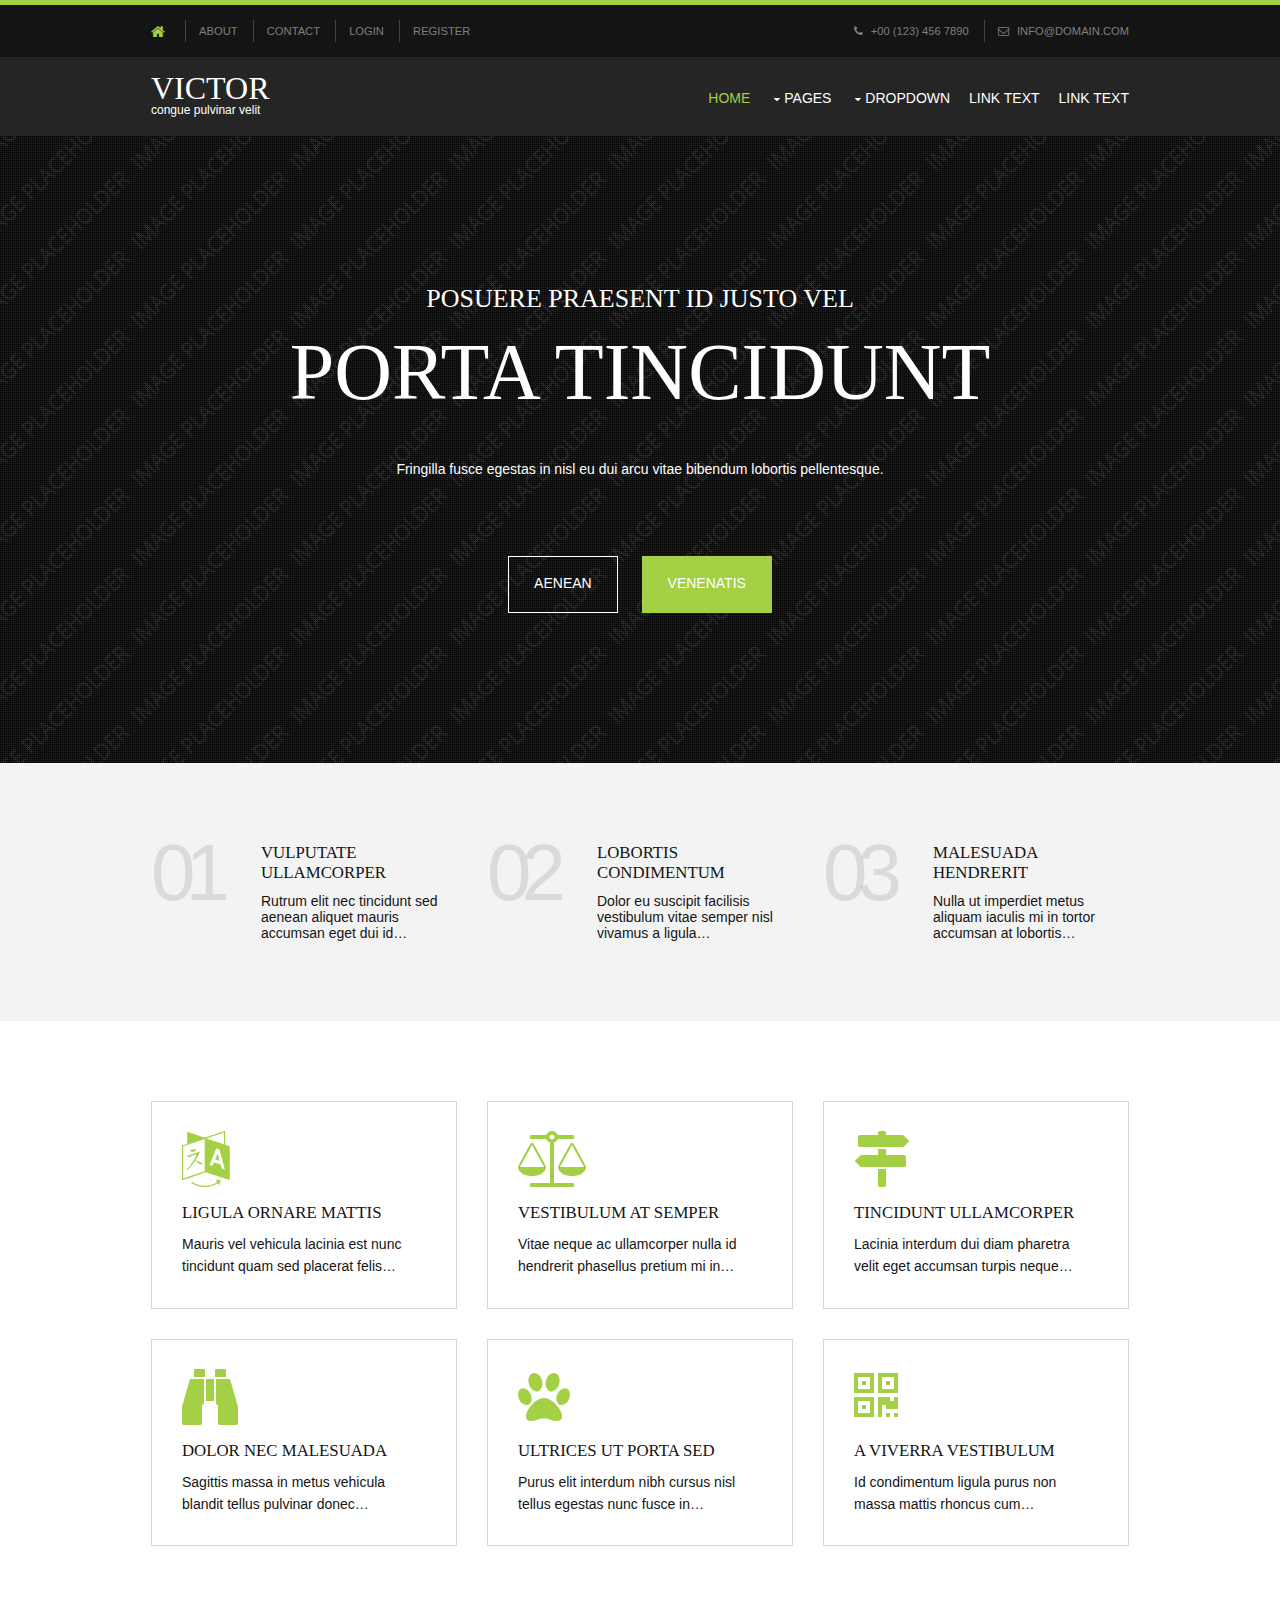
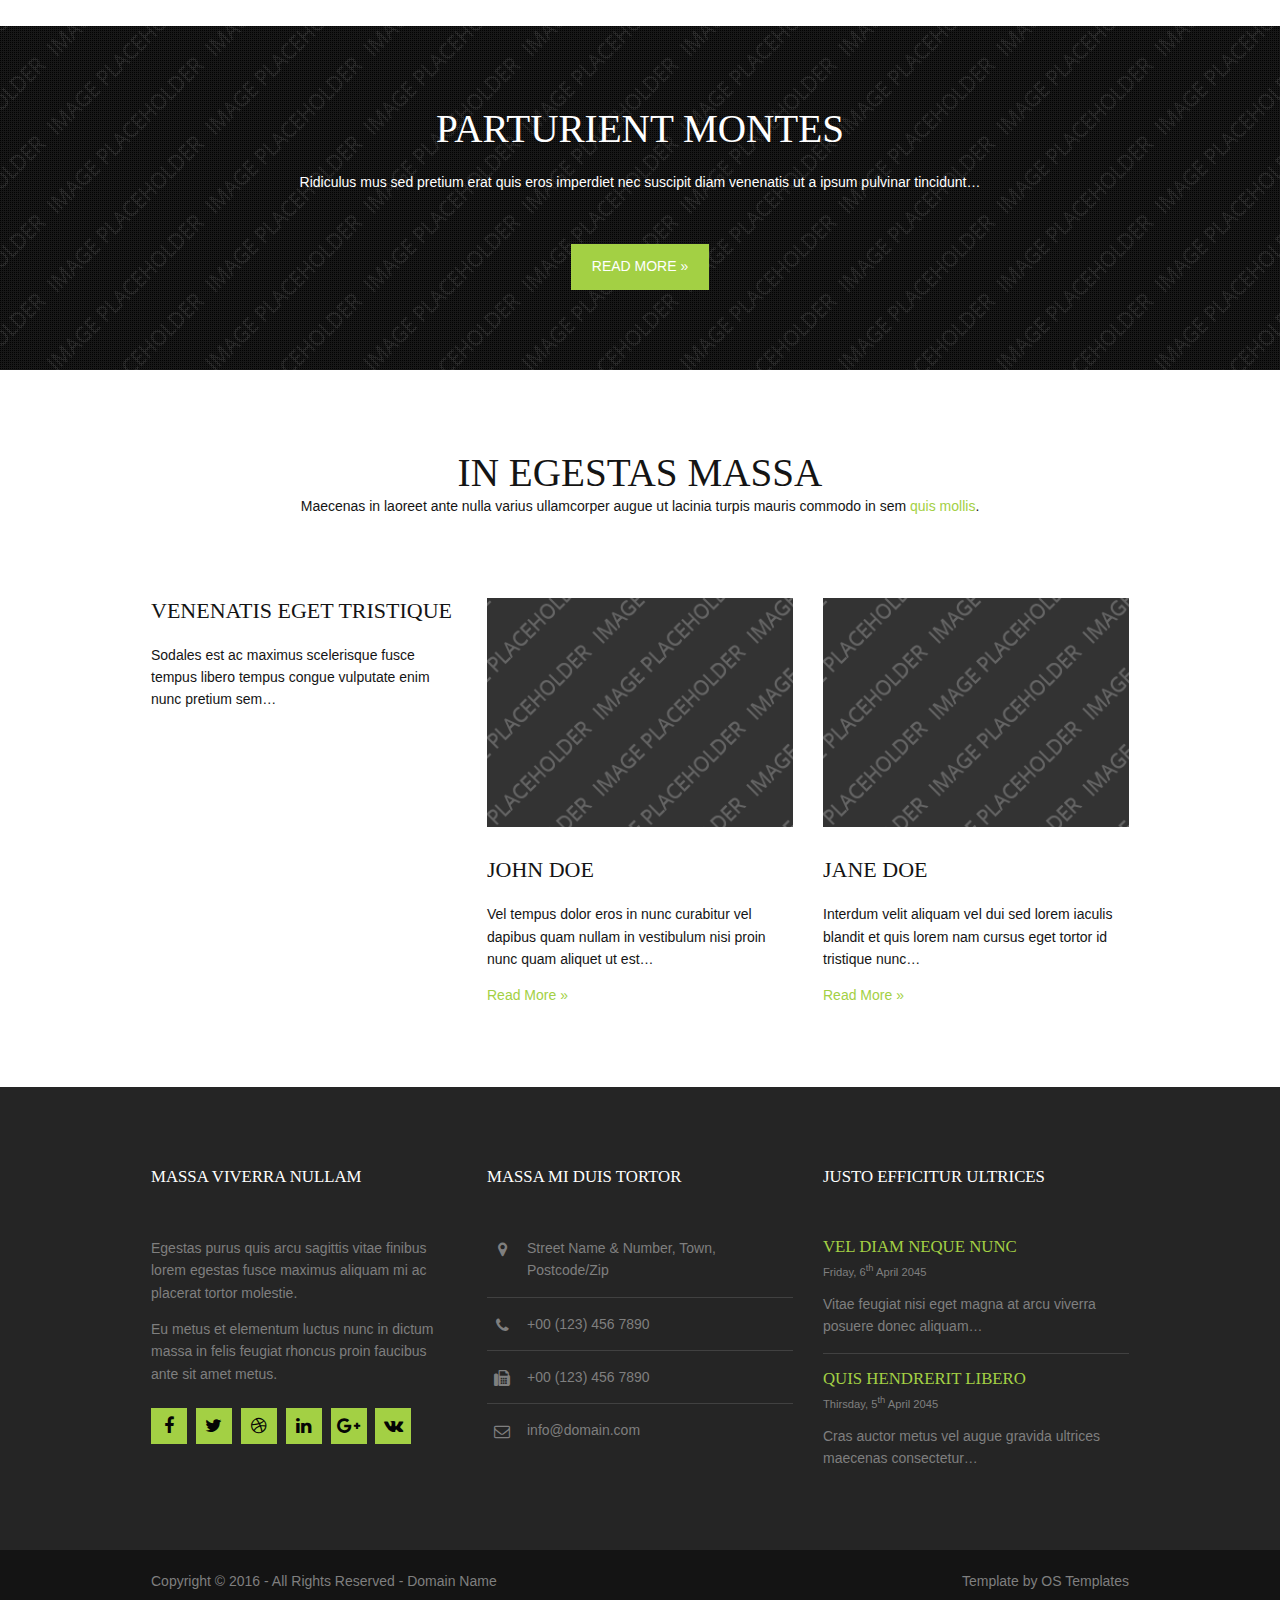
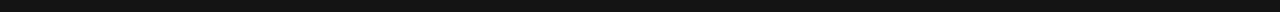
<file: censuskenya/static/nodelle/index.html>
<!DOCTYPE html>
<!--
Template Name: Nodelle
Author: <a href="http://www.os-templates.com/">OS Templates</a>
Author URI: http://www.os-templates.com/
Licence: Free to use under our free template licence terms
Licence URI: http://www.os-templates.com/template-terms
-->
<html>
<head>
<title>Nodelle</title>
<meta charset="utf-8">
<meta name="viewport" content="width=device-width, initial-scale=1.0, maximum-scale=1.0, user-scalable=no">
<link href="layout/styles/layout.css" rel="stylesheet" type="text/css" media="all">
</head>
<body id="top">
<!-- ################################################################################################ -->
<!-- ################################################################################################ -->
<!-- ################################################################################################ -->
<div class="wrapper row0">
  <div id="topbar" class="hoc clear"> 
    <!-- ################################################################################################ -->
    <div class="fl_left">
      <ul class="nospace">
        <li><a href="#"><i class="fa fa-lg fa-home"></i></a></li>
        <li><a href="#">About</a></li>
        <li><a href="#">Contact</a></li>
        <li><a href="#">Login</a></li>
        <li><a href="#">Register</a></li>
      </ul>
    </div>
    <div class="fl_right">
      <ul class="nospace">
        <li><i class="fa fa-phone"></i> +00 (123) 456 7890</li>
        <li><i class="fa fa-envelope-o"></i> info@domain.com</li>
      </ul>
    </div>
    <!-- ################################################################################################ -->
  </div>
</div>
<!-- ################################################################################################ -->
<!-- ################################################################################################ -->
<!-- ################################################################################################ -->
<div class="wrapper row1">
  <header id="header" class="hoc clear"> 
    <!-- ################################################################################################ -->
    <div id="logo" class="fl_left">
      <h1><a href="index.html">VICTOR</a></h1>
      <p>Congue pulvinar velit</p>
    </div>
    <!-- ################################################################################################ -->
    <nav id="mainav" class="fl_right">
      <ul class="clear">
        <li class="active"><a href="index.html">Home</a></li>
        <li><a class="drop" href="#">Pages</a>
          <ul>
            <li><a href="pages/gallery.html">Gallery</a></li>
            <li><a href="pages/full-width.html">Full Width</a></li>
            <li><a href="pages/sidebar-left.html">Sidebar Left</a></li>
            <li><a href="pages/sidebar-right.html">Sidebar Right</a></li>
            <li><a href="pages/basic-grid.html">Basic Grid</a></li>
          </ul>
        </li>
        <li><a class="drop" href="#">Dropdown</a>
          <ul>
            <li><a href="#">Level 2</a></li>
            <li><a class="drop" href="#">Level 2 + Drop</a>
              <ul>
                <li><a href="#">Level 3</a></li>
                <li><a href="#">Level 3</a></li>
                <li><a href="#">Level 3</a></li>
              </ul>
            </li>
            <li><a href="#">Level 2</a></li>
          </ul>
        </li>
        <li><a href="#">Link Text</a></li>
        <li><a href="#">Link Text</a></li>
      </ul>
    </nav>
    <!-- ################################################################################################ -->
  </header>
</div>
<!-- ################################################################################################ -->
<!-- ################################################################################################ -->
<!-- ################################################################################################ -->
<div class="wrapper bgded overlay" style="background-image:url('images/demo/backgrounds/01.png');">
  <div id="pageintro" class="hoc clear"> 
    <!-- ################################################################################################ -->
    <article>
      <div>
        <p class="heading">Posuere praesent id justo vel</p>
        <h2 class="heading" size="3">Porta tincidunt</h2>
        <p>Fringilla fusce egestas in nisl eu dui arcu vitae bibendum lobortis pellentesque.</p>
      </div>
      <footer>
        <ul class="nospace inline pushright">
          <li><a class="btn inverse" href="#">Aenean</a></li>
          <li><a class="btn" href="#">Venenatis</a></li>
        </ul>
      </footer>
    </article>
    <!-- ################################################################################################ -->
  </div>
</div>
<!-- ################################################################################################ -->
<!-- ################################################################################################ -->
<!-- ################################################################################################ -->
<div class="wrapper row2">
  <div class="hoc container clear"> 
    <!-- ################################################################################################ -->
    <ul class="nospace group cta">
      <li class="one_third first">
        <article><strong class="numb">01</strong>
          <h6 class="heading font-x1"><a href="#">Vulputate ullamcorper</a></h6>
          <p>Rutrum elit nec tincidunt sed aenean aliquet mauris accumsan eget dui id&hellip;</p>
        </article>
      </li>
      <li class="one_third">
        <article><strong class="numb">02</strong>
          <h6 class="heading font-x1"><a href="#">Lobortis condimentum</a></h6>
          <p>Dolor eu suscipit facilisis vestibulum vitae semper nisl vivamus a ligula&hellip;</p>
        </article>
      </li>
      <li class="one_third">
        <article><strong class="numb">03</strong>
          <h6 class="heading font-x1"><a href="#">Malesuada hendrerit</a></h6>
          <p>Nulla ut imperdiet metus aliquam iaculis mi in tortor accumsan at lobortis&hellip;</p>
        </article>
      </li>
    </ul>
    <!-- ################################################################################################ -->
  </div>
</div>
<!-- ################################################################################################ -->
<!-- ################################################################################################ -->
<!-- ################################################################################################ -->
<div class="wrapper row3">
  <main class="hoc container clear"> 
    <!-- main body -->
    <!-- ################################################################################################ -->
    <ul class="nospace group services">
      <li class="one_third first btmspace-30">
        <article><a href="#"><i class="fa fa-4x fa-language"></i></a>
          <h6 class="heading font-x1">Ligula ornare mattis</h6>
          <p>Mauris vel vehicula lacinia est nunc tincidunt quam sed placerat felis&hellip;</p>
        </article>
      </li>
      <li class="one_third btmspace-30">
        <article><a href="#"><i class="fa fa-4x fa-balance-scale"></i></a>
          <h6 class="heading font-x1">Vestibulum at semper</h6>
          <p>Vitae neque ac ullamcorper nulla id hendrerit phasellus pretium mi in&hellip;</p>
        </article>
      </li>
      <li class="one_third btmspace-30">
        <article><a href="#"><i class="fa fa-4x fa-map-signs"></i></a>
          <h6 class="heading font-x1">Tincidunt ullamcorper</h6>
          <p>Lacinia interdum dui diam pharetra velit eget accumsan turpis neque&hellip;</p>
        </article>
      </li>
      <li class="one_third first">
        <article><a href="#"><i class="fa fa-4x fa-binoculars"></i></a>
          <h6 class="heading font-x1">Dolor nec malesuada</h6>
          <p>Sagittis massa in metus vehicula blandit tellus pulvinar donec&hellip;</p>
        </article>
      </li>
      <li class="one_third">
        <article><a href="#"><i class="fa fa-4x fa-paw"></i></a>
          <h6 class="heading font-x1">Ultrices ut porta sed</h6>
          <p>Purus elit interdum nibh cursus nisl tellus egestas nunc fusce in&hellip;</p>
        </article>
      </li>
      <li class="one_third">
        <article><a href="#"><i class="fa fa-4x fa-qrcode"></i></a>
          <h6 class="heading font-x1">A viverra vestibulum</h6>
          <p>Id condimentum ligula purus non massa mattis rhoncus cum&hellip;</p>
        </article>
      </li>
    </ul>
    <!-- ################################################################################################ -->
    <!-- / main body -->
    <div class="clear"></div>
  </main>
</div>
<!-- ################################################################################################ -->
<!-- ################################################################################################ -->
<!-- ################################################################################################ -->
<div class="wrapper bgded overlay" style="background-image:url('images/demo/backgrounds/02.png');">
  <article class="hoc container clear center"> 
    <!-- ################################################################################################ -->
    <h2 class="font-x3">Parturient montes</h2>
    <p class="btmspace-50">Ridiculus mus sed pretium erat quis eros imperdiet nec suscipit diam venenatis ut a ipsum pulvinar tincidunt&hellip;</p>
    <p class="nospace"><a class="btn medium" href="#">Read More &raquo;</a></p>
    <!-- ################################################################################################ -->
  </article>
</div>
<!-- ################################################################################################ -->
<!-- ################################################################################################ -->
<!-- ################################################################################################ -->
<div class="wrapper row3">
  <section class="hoc container clear"> 
    <!-- ################################################################################################ -->
    <div class="center btmspace-80">
      <h3 class="font-x3 nospace">In egestas massa</h3>
      <p class="nospace">Maecenas in laoreet ante nulla varius ullamcorper augue ut lacinia turpis mauris commodo in sem <a href="#">quis mollis</a>.</p>
    </div>
    <div class="group">
      <div class="one_third first">
        <h2>Venenatis eget tristique</h2>
        <p>Sodales est ac maximus scelerisque fusce tempus libero tempus congue vulputate enim nunc pretium sem&hellip;</p>
      </div>
      <article class="one_third"><a href="#"><img class="btmspace-30" src="images/demo/320x240.png" alt=""></a>
        <h3 class="heading">John Doe</h3>
        <p>Vel tempus dolor eros in nunc curabitur vel dapibus quam nullam in vestibulum nisi proin nunc quam aliquet ut est&hellip;</p>
        <p class="nospace"><a href="#">Read More &raquo;</a></p>
      </article>
      <article class="one_third"><a href="#"><img class="btmspace-30" src="images/demo/320x240.png" alt=""></a>
        <h3 class="heading">Jane Doe</h3>
        <p>Interdum velit aliquam vel dui sed lorem iaculis blandit et quis lorem nam cursus eget tortor id tristique nunc&hellip;</p>
        <p class="nospace"><a href="#">Read More &raquo;</a></p>
      </article>
    </div>
    <!-- ################################################################################################ -->
  </section>
</div>
<!-- ################################################################################################ -->
<!-- ################################################################################################ -->
<!-- ################################################################################################ -->
<div class="wrapper row4">
  <footer id="footer" class="hoc clear"> 
    <!-- ################################################################################################ -->
    <div class="one_third first">
      <h6 class="title">Massa viverra nullam</h6>
      <p>Egestas purus quis arcu sagittis vitae finibus lorem egestas fusce maximus aliquam mi ac placerat tortor molestie.</p>
      <p class="btmspace-15">Eu metus et elementum luctus nunc in dictum massa in felis feugiat rhoncus proin faucibus ante sit amet metus.</p>
      <ul class="faico clear">
        <li><a class="faicon-facebook" href="#"><i class="fa fa-facebook"></i></a></li>
        <li><a class="faicon-twitter" href="#"><i class="fa fa-twitter"></i></a></li>
        <li><a class="faicon-dribble" href="#"><i class="fa fa-dribbble"></i></a></li>
        <li><a class="faicon-linkedin" href="#"><i class="fa fa-linkedin"></i></a></li>
        <li><a class="faicon-google-plus" href="#"><i class="fa fa-google-plus"></i></a></li>
        <li><a class="faicon-vk" href="#"><i class="fa fa-vk"></i></a></li>
      </ul>
    </div>
    <div class="one_third">
      <h6 class="title">Massa mi duis tortor</h6>
      <ul class="nospace linklist contact">
        <li><i class="fa fa-map-marker"></i>
          <address>
          Street Name &amp; Number, Town, Postcode/Zip
          </address>
        </li>
        <li><i class="fa fa-phone"></i> +00 (123) 456 7890</li>
        <li><i class="fa fa-fax"></i> +00 (123) 456 7890</li>
        <li><i class="fa fa-envelope-o"></i> info@domain.com</li>
      </ul>
    </div>
    <div class="one_third">
      <h6 class="title">Justo efficitur ultrices</h6>
      <ul class="nospace linklist">
        <li>
          <article>
            <h2 class="nospace font-x1"><a href="#">Vel diam neque nunc</a></h2>
            <time class="font-xs block btmspace-10" datetime="2045-04-06">Friday, 6<sup>th</sup> April 2045</time>
            <p class="nospace">Vitae feugiat nisi eget magna at arcu viverra posuere donec aliquam&hellip;</p>
          </article>
        </li>
        <li>
          <article>
            <h2 class="nospace font-x1"><a href="#">Quis hendrerit libero</a></h2>
            <time class="font-xs block btmspace-10" datetime="2045-04-05">Thirsday, 5<sup>th</sup> April 2045</time>
            <p class="nospace">Cras auctor metus vel augue gravida ultrices maecenas consectetur&hellip;</p>
          </article>
        </li>
      </ul>
    </div>
    <!-- ################################################################################################ -->
  </footer>
</div>
<!-- ################################################################################################ -->
<!-- ################################################################################################ -->
<!-- ################################################################################################ -->
<div class="wrapper row5">
  <div id="copyright" class="hoc clear"> 
    <!-- ################################################################################################ -->
    <p class="fl_left">Copyright &copy; 2016 - All Rights Reserved - <a href="#">Domain Name</a></p>
    <p class="fl_right">Template by <a target="_blank" href="http://www.os-templates.com/" title="Free Website Templates">OS Templates</a></p>
    <!-- ################################################################################################ -->
  </div>
</div>
<!-- ################################################################################################ -->
<!-- ################################################################################################ -->
<!-- ################################################################################################ -->
<a id="backtotop" href="#top"><i class="fa fa-chevron-up"></i></a>
<!-- JAVASCRIPTS -->
<script src="layout/scripts/jquery.min.js"></script>
<script src="layout/scripts/jquery.backtotop.js"></script>
<script src="layout/scripts/jquery.mobilemenu.js"></script>
</body>
</html>
</file>
<file: censuskenya/static/nodelle/layout/styles/layout.css>
@charset "utf-8";
/*
Template Name: Nodelle
Author: <a href="http://www.os-templates.com/">OS Templates</a>
Author URI: http://www.os-templates.com/
Licence: Free to use under our free template licence terms
Licence URI: http://www.os-templates.com/template-terms
File: Layout CSS
*/

@import url("fontawesome-4.5.0.min.css");
@import url("framework.css");

/* Rows
--------------------------------------------------------------------------------------------------------------- */
.row0{border-top:5px solid;}
.row1, .row1 a{}
.row2, .row2 a{}
.row3, .row3 a{}
.row4, .row4 a{}
.row5, .row5 a{}


/* Top Bar
--------------------------------------------------------------------------------------------------------------- */
#topbar{padding:15px 0; font-size:.8rem; text-transform:uppercase;}

#topbar *{margin:0;}
#topbar ul li{display:inline-block; margin-right:10px; padding-right:15px; border-right:1px solid;}
#topbar ul li:last-child{margin-right:0; padding-right:0; border-right:none;}
#topbar i{margin:0 5px 0 0; line-height:normal;}


/* Header
--------------------------------------------------------------------------------------------------------------- */
#header{}

#header #logo{margin-top:15px;}
#header #logo *{margin:0; padding:0; line-height:1;}
#header #logo h1{font-size:32px; font-variant:small-caps;}
#header #logo p{font-size:12px; text-transform:lowercase;}


/* Page Intro
--------------------------------------------------------------------------------------------------------------- */
#pageintro{padding:150px 0;}

#pageintro article{text-align:center;}
#pageintro article div{margin-bottom:80px;}
#pageintro article div *{margin:0; padding:0; line-height:1;}
#pageintro article div .heading{margin-bottom:50px; font-size:80px;}
#pageintro article div p:first-of-type{margin-bottom:20px; font-size:26px;}
#pageintro article div p:last-of-type{}
#pageintro article footer{}


/* Content Area
--------------------------------------------------------------------------------------------------------------- */
.container{padding:80px 0;}

/* Content */
.container .content{}

.cta{}
.cta article{display:block; position:relative; padding:0 0 0 110px; line-height:normal;}
.cta article *{margin:0; padding:0;}
.cta article .numb{display:inline-block; position:absolute; top:-10px; left:0; width:90px; overflow:hidden; line-height:1; font-size:80px; font-weight:400; letter-spacing:-10px;}
.cta article .heading{margin-bottom:10px;}

.services{}
.services article{display:block; padding:30px; border:1px solid;}
.services article *{margin:0; padding:0;}
.services article i{margin-bottom:15px;}
.services article .heading{margin-bottom:10px;}

/* Comments */
#comments ul{margin:0 0 40px 0; padding:0; list-style:none;}
#comments li{margin:0 0 10px 0; padding:15px;}
#comments .avatar{float:right; margin:0 0 10px 10px; padding:3px; border:1px solid;}
#comments address{font-weight:bold;}
#comments time{font-size:smaller;}
#comments .comcont{display:block; margin:0; padding:0;}
#comments .comcont p{margin:10px 5px 10px 0; padding:0;}

#comments form{display:block; width:100%;}
#comments input, #comments textarea{width:100%; padding:10px; border:1px solid;}
#comments textarea{overflow:auto;}
#comments div{margin-bottom:15px;}
#comments input[type="submit"], #comments input[type="reset"]{display:inline-block; width:auto; min-width:150px; margin:0; padding:8px 5px; cursor:pointer;}

/* Sidebar */
.container .sidebar{}

.sidebar .sdb_holder{margin-bottom:50px;}
.sidebar .sdb_holder:last-child{margin-bottom:0;}


/* Footer
--------------------------------------------------------------------------------------------------------------- */
#footer{padding:80px 0;}

#footer .title{margin:0 0 50px 0; padding:0; font-size:1.2rem;}

#footer .linklist li{display:block; margin-bottom:15px; padding:0 0 15px 0; border-bottom:1px solid;}
#footer .linklist li:last-child{margin:0; padding:0; border:none;}
#footer .linklist li::before, #footer .linklist li::after{display:table; content:"";}
#footer .linklist li, #footer .linklist li::after{clear:both;}

#footer .contact{}
#footer .contact.linklist li, #footer .contact.linklist li:last-child{position:relative; padding-left:40px;}
#footer .contact li *{margin:0; padding:0; line-height:1.6;}
#footer .contact li i{display:block; position:absolute; top:0; left:0; width:30px; font-size:16px; text-align:center;}


/* Copyright
--------------------------------------------------------------------------------------------------------------- */
#copyright{padding:20px 0;}
#copyright *{margin:0; padding:0;}


/* Transition Fade
--------------------------------------------------------------------------------------------------------------- */
*, *::before, *::after{transition:all .3s ease-in-out;}
#mainav form *{transition:none !important;}


/* ------------------------------------------------------------------------------------------------------------ */
/* ------------------------------------------------------------------------------------------------------------ */
/* ------------------------------------------------------------------------------------------------------------ */
/* ------------------------------------------------------------------------------------------------------------ */
/* ------------------------------------------------------------------------------------------------------------ */


/* Navigation
--------------------------------------------------------------------------------------------------------------- */
nav ul, nav ol{margin:0; padding:0; list-style:none;}

#mainav, #breadcrumb, .sidebar nav{line-height:normal;}
#mainav .drop::after, #mainav li li .drop::after, #breadcrumb li a::after, .sidebar nav a::after{position:absolute; font-family:"FontAwesome"; font-size:10px; line-height:10px;}

/* Top Navigation */
#mainav{}
#mainav ul.clear{margin-top:3px;}
#mainav ul{text-transform:uppercase;}
#mainav ul ul{z-index:9999; position:absolute; width:180px; text-transform:none;}
#mainav ul ul ul{left:180px; top:0;}
#mainav li{display:inline-block; position:relative; margin:0 15px 0 0; padding:0;}
#mainav li:last-child{margin-right:0;}
#mainav li li{width:100%; margin:0;}
#mainav li a{display:block; padding:30px 0;}
#mainav li li a{border:solid; border-width:0 0 1px 0;}
#mainav .drop{padding-left:15px;}
#mainav li li a, #mainav li li .drop{display:block; margin:0; padding:10px 15px;}
#mainav .drop::after, #mainav li li .drop::after{content:"\f0d7";}
#mainav .drop::after{top:35px; left:5px;}
#mainav li li .drop::after{top:15px; left:5px;}
#mainav ul ul{visibility:hidden; opacity:0;}
#mainav ul li:hover > ul{visibility:visible; opacity:1;}

#mainav form{display:none; margin:0; padding:0;}
#mainav form select, #mainav form select option{display:block; cursor:pointer; outline:none;}
#mainav form select{width:100%; padding:5px; border:none;}
#mainav form select option{margin:5px; padding:0; border:none;}

/* Breadcrumb */
#breadcrumb{padding:15px 0;}
#breadcrumb ul{margin:0; padding:0; list-style:none; text-transform:uppercase;}
#breadcrumb li{display:inline-block; margin:0 6px 0 0; padding:0;}
#breadcrumb li a{display:block; position:relative; margin:0; padding:0 12px 0 0; font-size:12px;}
#breadcrumb li a::after{top:3px; right:0; content:"\f101";}
#breadcrumb li:last-child a{margin:0; padding:0;}
#breadcrumb li:last-child a::after{display:none;}

/* Sidebar Navigation */
.sidebar nav{display:block; width:100%;}
.sidebar nav li{margin:0 0 3px 0; padding:0;}
.sidebar nav a{display:block; position:relative; margin:0; padding:5px 10px 5px 15px; text-decoration:none; border:solid; border-width:0 0 1px 0;}
.sidebar nav a::after{top:9px; left:5px; content:"\f101";}
.sidebar nav ul ul a{padding-left:35px;}
.sidebar nav ul ul a::after{left:25px;}
.sidebar nav ul ul ul a{padding-left:55px;}
.sidebar nav ul ul ul a::after{left:45px;}

/* Pagination */
.pagination{display:block; width:100%; text-align:center; clear:both;}
.pagination li{display:inline-block; margin:0 2px 0 0;}
.pagination li:last-child{margin-right:0;}
.pagination a, .pagination strong{display:block; padding:8px 11px; border:1px solid; background-clip:padding-box; font-weight:normal;}

/* Back to Top */
#backtotop{z-index:999; display:inline-block; position:fixed; visibility:hidden; bottom:20px; right:20px; width:36px; height:36px; line-height:36px; font-size:16px; text-align:center; opacity:.2;}
#backtotop i{display:block; width:100%; height:100%; line-height:inherit;}
#backtotop.visible{visibility:visible; opacity:.5;}
#backtotop:hover{opacity:1;}


/* Tables
--------------------------------------------------------------------------------------------------------------- */
table, th, td{border:1px solid; border-collapse:collapse; vertical-align:top;}
table, th{table-layout:auto;}
table{width:100%; margin-bottom:15px;}
th, td{padding:5px 8px;}
td{border-width:0 1px;}


/* Gallery
--------------------------------------------------------------------------------------------------------------- */
#gallery{display:block; width:100%; margin-bottom:50px;}
#gallery figure figcaption{display:block; width:100%; clear:both;}
#gallery li{margin-bottom:30px;}


/* Font Awesome Social Icons
--------------------------------------------------------------------------------------------------------------- */
.faico{margin:0; padding:0; list-style:none;}
.faico li{display:inline-block; margin:8px 5px 0 0; padding:0; line-height:normal;}
.faico li:last-child{margin-right:0;}
.faico a{display:inline-block; width:36px; height:36px; line-height:36px; font-size:18px; text-align:center;}

.faico a{color:#050505; background-color:#A3D044;}
.faico a:hover{color:#FFFFFF;}

.faicon-dribble:hover{background-color:#EA4C89;}
.faicon-facebook:hover{background-color:#3B5998;}
.faicon-google-plus:hover{background-color:#DB4A39;}
.faicon-linkedin:hover{background-color:#0E76A8;}
.faicon-twitter:hover{background-color:#00ACEE;}
.faicon-vk:hover{background-color:#4E658E;}


/* ------------------------------------------------------------------------------------------------------------ */
/* ------------------------------------------------------------------------------------------------------------ */
/* ------------------------------------------------------------------------------------------------------------ */
/* ------------------------------------------------------------------------------------------------------------ */
/* ------------------------------------------------------------------------------------------------------------ */


/* Colours
--------------------------------------------------------------------------------------------------------------- */
body{color:#FFFFFF; background-color:#141414;}
a{color:#A3D044;}
a:active, a:focus{background:transparent;}/* IE10 + 11 Bugfix - prevents grey background */
hr, .borderedbox{border-color:#D7D7D7;}
label span{color:#FF0000; background-color:inherit;}
input:focus, textarea:focus, *:required:focus{border-color:#A3D044;}
.overlay{color:#FFFFFF; background-color:inherit;}
.overlay::after{color:inherit; background-color:rgba(0,0,0,.55); background-image:url("[data-uri]");}

.btn, .btn.inverse:hover{color:#FFFFFF; background-color:#A3D044; border-color:#A3D044;}
.btn:hover, .btn.inverse{color:inherit; background-color:transparent; border-color:inherit;}


/* Rows */
.row0, .row0 a{color:#7F7F7F; background-color:#141414;}
.row0{border-color:#A3D044;}
.row1{color:#FFFFFF; background-color:#252525;}
.row2{color:#141414; background-color:#F3F3F3;}
.row3{color:#141414; background-color:#FFFFFF;}
.row4{color:#7F7F7F; background-color:#252525;}
.row5, .row5 a{color:#7F7F7F; background-color:#141414;}


/* Top Bar */
#topbar ul li{border-color:rgba(255,255,255,.2);}
#topbar div:first-of-type li:first-child a{color:#A3D044;}


/* Header */
#header #logo h1 a{color:inherit; background-color:inherit;}


/* Content Area */
.cta article .heading a{color:inherit;}
.cta article:hover .heading a{color:#A3D044;}
.cta article .numb{color:rgba(0,0,0,.1);}
.cta article:hover .numb{text-shadow:1px 1px rgba(0,0,0,.8);}

.services article{border-color:#D7D7D7;}
.services article:hover{color:#FFFFFF; background-color:#A3D044; border-color:#A3D044; box-shadow:5px 5px 0px rgba(0,0,0,.2);}
.services article:hover a{color:inherit; text-shadow:1px 1px rgba(0,0,0,.4);}


/* Footer */
#footer .title{color:#FFFFFF;}
#footer .linklist li{border-color:#414141;}


/* Navigation */
#mainav li a{color:inherit;}
#mainav .active a, #mainav a:hover, #mainav li:hover > a{color:#A3D044; background-color:inherit;}
#mainav li li a, #mainav .active li a{color:#FFFFFF; background-color:rgba(0,0,0,.6); border-color:rgba(0,0,0,.6);}
#mainav li li:hover > a, #mainav .active .active > a{color:#FFFFFF; background-color:#A3D044;}
#mainav form select{color:#FFFFFF; background-color:#141414;}

#breadcrumb a{color:inherit; background-color:inherit;}
#breadcrumb li:last-child a{color:#A3D044;}

.container .sidebar nav a{color:inherit; border-color:#D7D7D7;}
.container .sidebar nav a:hover{color:#A3D044;}

.pagination a, .pagination strong{border-color:#D7D7D7;}
.pagination .current *{color:#FFFFFF; background-color:#A3D044;}

#backtotop{color:#FFFFFF; background-color:#A3D044;}


/* Tables + Comments */
table, th, td, #comments .avatar, #comments input, #comments textarea{border-color:#D7D7D7;}
#comments input:focus, #comments textarea:focus, #comments *:required:focus{border-color:#A3D044;}
th{color:#FFFFFF; background-color:#373737;}
tr, #comments li, #comments input[type="submit"], #comments input[type="reset"]{color:inherit; background-color:#FBFBFB;}
tr:nth-child(even), #comments li:nth-child(even){color:inherit; background-color:#F7F7F7;}
table a, #comments a{background-color:inherit;}


/* ------------------------------------------------------------------------------------------------------------ */
/* ------------------------------------------------------------------------------------------------------------ */
/* ------------------------------------------------------------------------------------------------------------ */
/* ------------------------------------------------------------------------------------------------------------ */
/* ------------------------------------------------------------------------------------------------------------ */


/* Media Queries
--------------------------------------------------------------------------------------------------------------- */
@-ms-viewport{width:device-width;}


/* Max Wrapper Width - Laptop, Desktop etc.
--------------------------------------------------------------------------------------------------------------- */
@media screen and (min-width:978px){
	.hoc{max-width:978px;}
}


/* Mobile Devices
--------------------------------------------------------------------------------------------------------------- */
@media screen and (max-width:900px){
	.hoc{max-width:90%;}

	#topbar{}

	#header{padding:30px 0;}
	#header #logo{margin:0;}

	#mainav{}
	#mainav ul{display:none;}
	#mainav form{display:block; margin-top:8px;}

	#breadcrumb{}

	.container{}
	#comments input[type="reset"]{margin-top:10px;}
	.pagination li{display:inline-block; margin:0 5px 5px 0;}

	#footer{}

	#copyright{}
	#copyright p:first-of-type{margin-bottom:10px;}
}


@media screen and (max-width:750px){
	.imgl, .imgr{display:inline-block; float:none; margin:0 0 10px 0;}
	.fl_left, .fl_right{display:block; float:none;}
	.one_half, .one_third, .two_third, .one_quarter, .two_quarter, .three_quarter{display:block; float:none; width:auto; margin:0 0 30px 0; padding:0;}

	#topbar{padding-top:15px; text-align:center;}
	#topbar ul{margin:0 0 15px 0; line-height:normal;}

	#header{text-align:center;}
	#header #logo{margin:0 0 30px 0;}

	#mainav form{margin-top:0;}

	#pageintro article div .heading{margin-bottom:30px; font-size:38px;}
	#pageintro article div p:first-of-type{margin-bottom:20px; font-size:18px;}

	.container, #footer{padding-bottom:50px;}/* Not neccessary - just looks better */
}


@media screen and (max-width:450px){
	#topbar ul li{margin-bottom:2px; padding-right:0; border-right:none;}
}


/* Other
--------------------------------------------------------------------------------------------------------------- */
@media screen and (max-width:650px){
	.scrollable{display:block; width:100%; margin:0 0 30px 0; padding:0 0 15px 0; overflow:auto; overflow-x:scroll;}
	.scrollable table{margin:0; padding:0; white-space:nowrap;}

	.inline li{display:block; margin-bottom:10px;}
	.pushright li{margin-right:0;}

	.font-x2{font-size:1.4rem;}
	.font-x3{font-size:1.6rem;}
}
</file>
